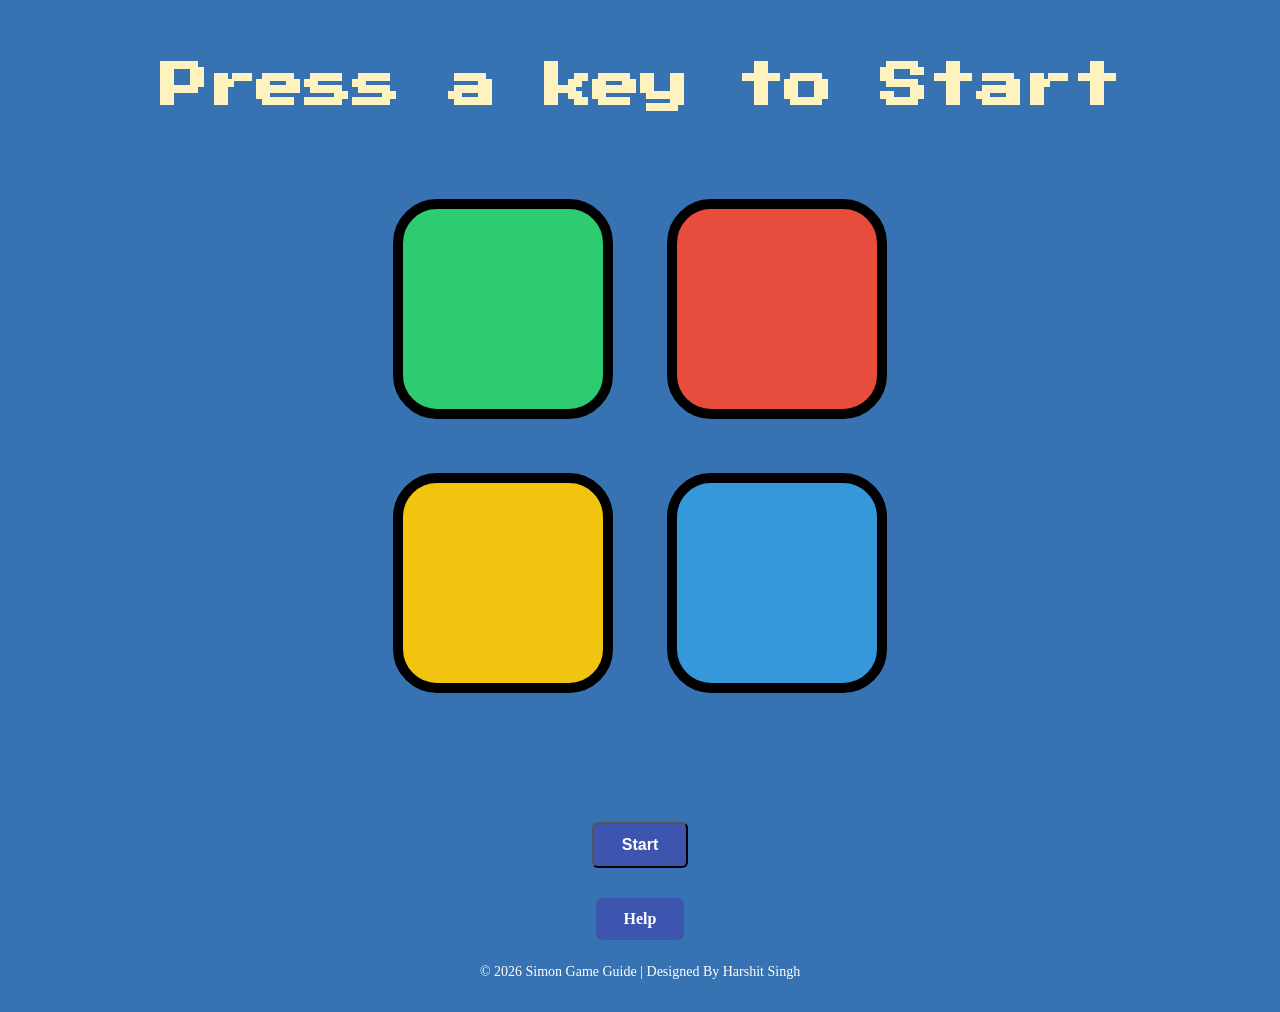
<file: index.html>
<!DOCTYPE html>
<html lang="en" dir="ltr">

<head>
  <meta charset="utf-8">
  <title>Simon</title>
  <link rel="stylesheet" href="styles.css">
  <link href="https://fonts.googleapis.com/css?family=Press+Start+2P" rel="stylesheet">
</head>

<body>
 <header>
  <h1 id="level-title">Press a key to Start</h1>
  </header>
   <main>
  <div class="container">
    <div class="row">

      <div type="button" id="green" class="btn green" >
  
      </div>

      <div type="button" id="red" class="btn red ">
   
      </div>
    </div>

    <div class="row">

      <div type="button" id="yellow" class="btn yellow ">
      </div>
      <div type="button" id="blue" class="btn blue">
   
      </div>

    </div>

  </div>
  <!-- For Mobile Users  -->
  <div style="margin:0px ;text-align:center;">
        <button style="display:inline-block;padding:12px 28px;font-size:16px;background:#3e55af;color:#fff;text-decoration:none;border-radius:6px;font-weight:600;">Start</button>
      </div>
  <div style="margin-top:30px;text-align:center;">
        <a href="./instruction.html" style="display:inline-block;padding:12px 28px;font-size:16px;background:#3e55af;color:#fff;text-decoration:none;border-radius:6px;font-weight:600;">Help</a>
      </div>
 <script src="https://ajax.googleapis.com/ajax/libs/jquery/3.7.1/jquery.min.js"></script>
<script src="./game.js"></script>

</main>
 <footer>
    <p>© 2026 Simon Game Guide | Designed By Harshit Singh</p>
  </footer>
  </body>
</html>
</file>
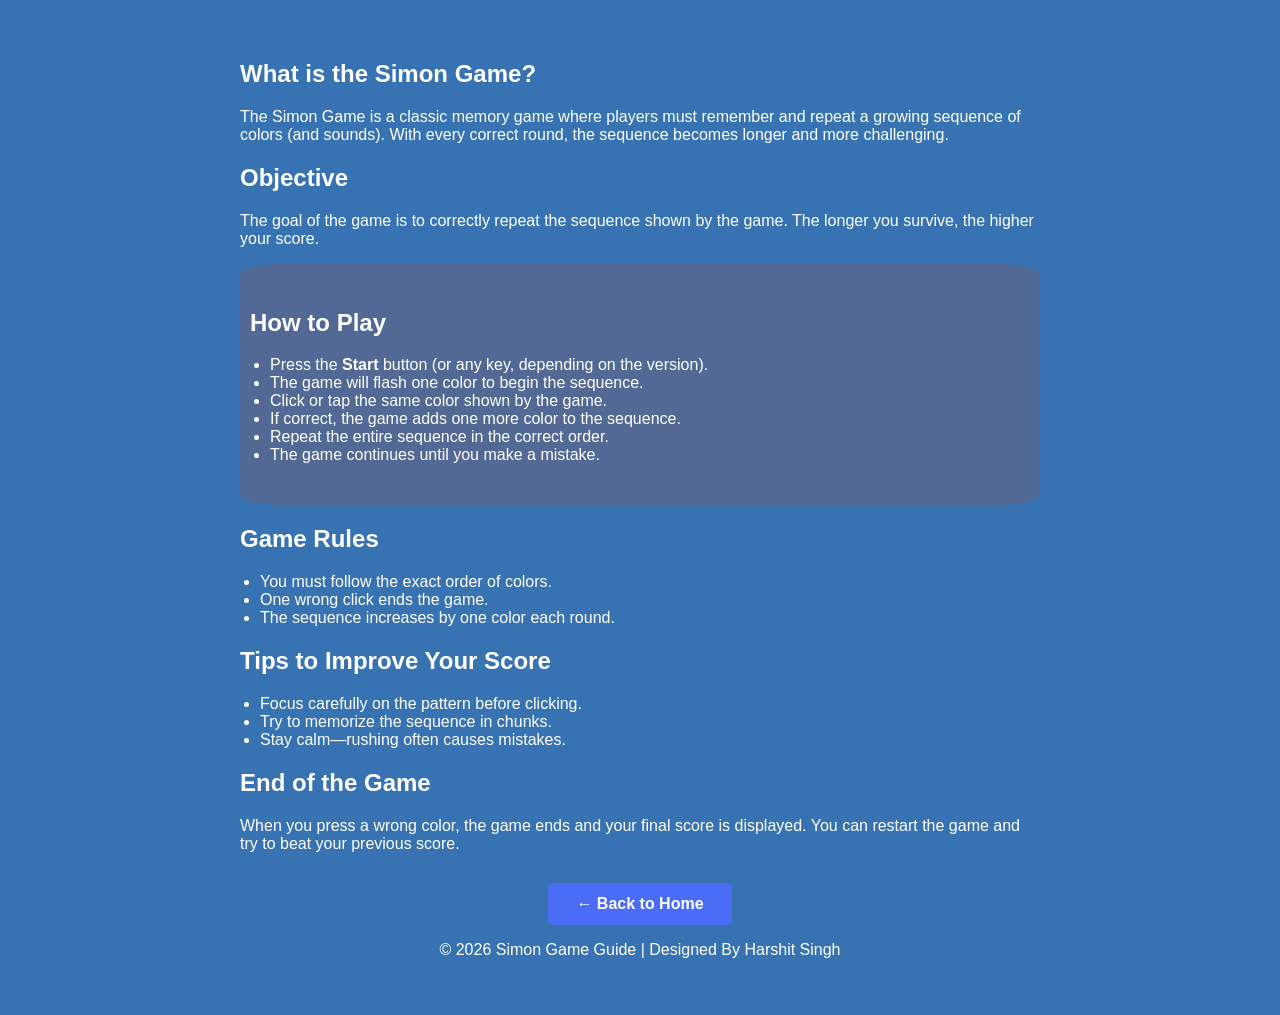
<file: instruction.html>
<!DOCTYPE html>
<html lang="en">
<head>
  <meta charset="UTF-8" />
  <meta name="viewport" content="width=device-width, initial-scale=1.0" />
  <title>How to Play Simon Game</title>
  <style>
  body {
    font-family: Arial, sans-serif;
    background: #3773b2;
    color: #fff;
    padding: 20px;
    max-width: 800px;
    margin: 20px auto;
  }

  ul {
    padding-left: 20px;
  }
 .steps
 {
    background-color:rgb(81, 105, 148);
    padding: 25px;
    padding-left: 10px;
    border-radius: 5%;
 }
  a.button {
    display: inline-block;
    margin-top: 20px;
    padding: 10px 20px;
    background: #fff;
    color: #3773b2;
    text-decoration: none;
    font-weight: bold;
  }
</style>
</head>
<body>
 
    <section>
      <h2>What is the Simon Game?</h2>
      <p>
        The Simon Game is a classic memory game where players must remember and repeat a growing sequence of colors (and sounds). With every correct round, the sequence becomes longer and more challenging.
      </p>
    </section>

    <section>
      <h2>Objective</h2>
      <p>
        The goal of the game is to correctly repeat the sequence shown by the game. The longer you survive, the higher your score.
      </p>
    </section>

    <section class="steps">
      <h2>How to Play</h2>
      <ul>
        <li>Press the <strong>Start</strong> button (or any key, depending on the version).</li>
        <li>The game will flash one color to begin the sequence.</li>
        <li>Click or tap the same color shown by the game.</li>
        <li>If correct, the game adds one more color to the sequence.</li>
        <li>Repeat the entire sequence in the correct order.</li>
        <li>The game continues until you make a mistake.</li>
      </ul>
    </section>

    <section>
      <h2>Game Rules</h2>
      <ul>
        <li>You must follow the exact order of colors.</li>
        <li>One wrong click ends the game.</li>
        <li>The sequence increases by one color each round.</li>
      </ul>
    </section>

    <section class="tips">
      <h2>Tips to Improve Your Score</h2>
      <ul>
        <li>Focus carefully on the pattern before clicking.</li>
        <li>Try to memorize the sequence in chunks.</li>
        <li>Stay calm—rushing often causes mistakes.</li>
      </ul>
    </section>

    <section>
      <h2>End of the Game</h2>
      <p>
        When you press a wrong color, the game ends and your final score is displayed. You can restart the game and try to beat your previous score.
      </p>

      <!-- Back to Home Button -->
      <div style="margin-top:30px;text-align:center;">
        <a href="index.html" style="display:inline-block;padding:12px 28px;font-size:16px;background:#4a6cf7;color:#fff;text-decoration:none;border-radius:6px;font-weight:600;">← Back to Home</a>
      </div>
    </section>
 

  <footer style="text-align: center;">
    <p>© 2026 Simon Game Guide | Designed By Harshit Singh</p>
  </footer>
</body>
</html>
</file>
<file: styles.css>
body {
  text-align: center;
  background-color: #3773b2;
}


#level-title {
  font-family: 'Press Start 2P', cursive;
  font-size: 3rem;
  margin:  5%;
  color: #FEF2BF;
}

.container {
  display: block;
  width: 50%;
  margin: auto;
  margin-bottom: 100px;

}

.btn {
  margin: 25px;
  display: inline-block;
  height: 200px;
  width: 200px;
  border: 10px solid black;
  border-radius: 20%;
}


.game-over {
  background-color: red;
  opacity: 0.8;
}
.red {
  background-color: #e74c3c
}

.green {
  background-color:#2ecc71
}

.blue {
  background-color: #3498db
}

.yellow {
  background-color: #f1c40f;}

.pressed {
  box-shadow: 0 0 20px white;
  background-color: grey;
}
footer {
    text-align: center;
    padding: 10px;
    font-size: 14px;
    color: #ffffff;
  }
</file>
